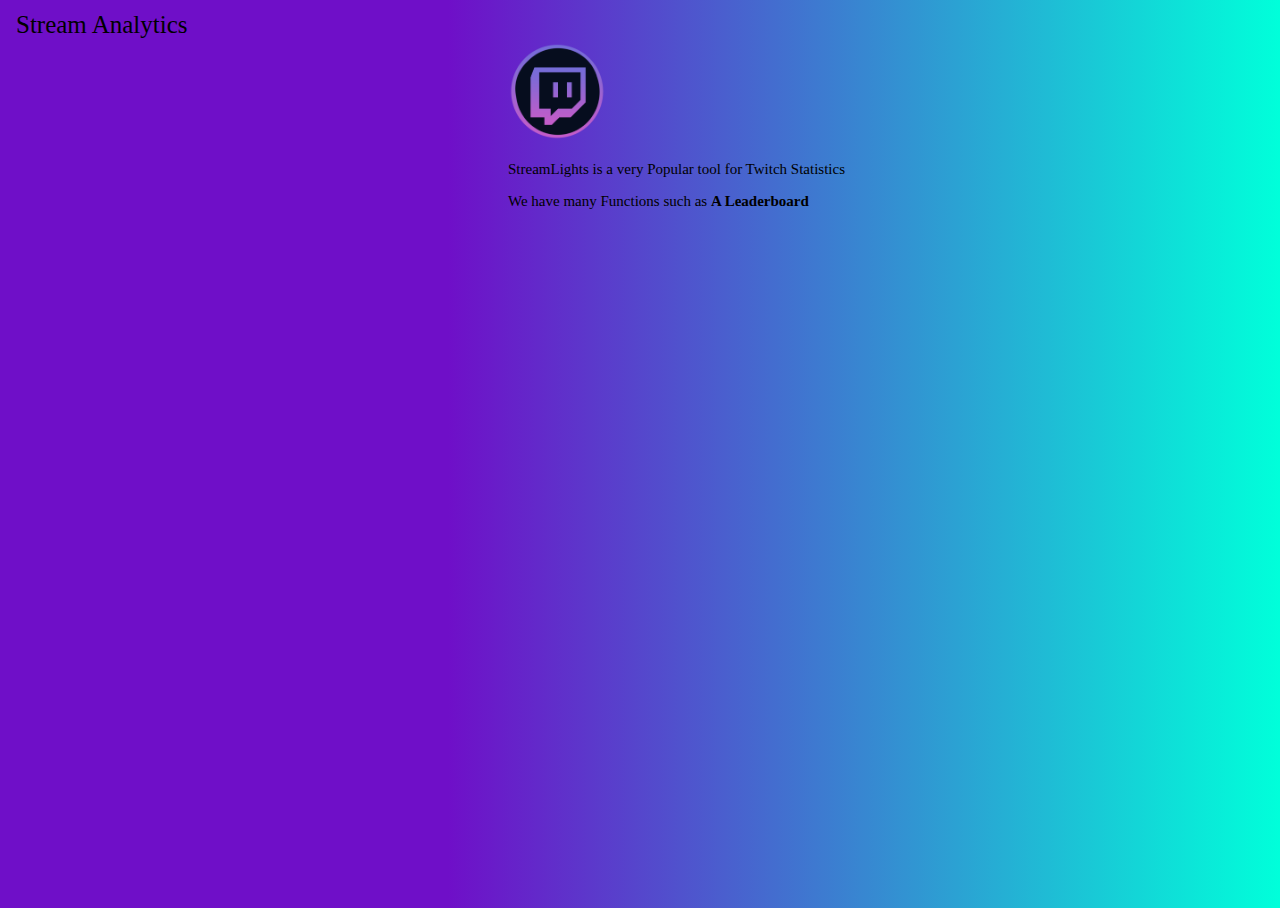
<file: html/index.html>
<!DOCTYPE html>
<html lang="en">
  <head>
    <meta charset="UTF-8" />
    <meta http-equiv="X-UA-Compatible" content="IE=edge" />
    <meta name="viewport" content="width=device-width, initial-scale=1.0" />
    <title>StreamLights</title>
    <link rel="stylesheet" href="dropdownmenu.css" />
    <link rel="stylesheet" href="Index.css" />
    <link rel="stylesheet" href="background.css" />
  </head>
  <body>
    <div class="dropdown">
      <button class="ButtonDropdown">Stream Analytics</button>
      <div class="dropdown-content" class="dropdown-menu-css">
        <a class="homedropdown" href="index.html">Home</a>
        <a class="aboutdropdown" href="about.html">About</a>
        <a class="functiondropdown" href="function.html">Services</a>
      </div>
    </div>
    <div class="img1div">
      <img
        class="img1"
        src="/img/Twitch-Logo-Transparent-Images.png"
        alt="twitch_logo"
      />
    </div>

    <div class="Main-text">
      <p class="Main-text">
        StreamLights is a very Popular tool for Twitch Statistics
      </p>
    </div>
    <div class="MAIN-TEXT2">
      <p>
        We have many Functions such as
        <a class="leaderboardad" href="leaderboards.html">A Leaderboard</a>
        
      </p>
    </div>
  </body>
</html>
</file>
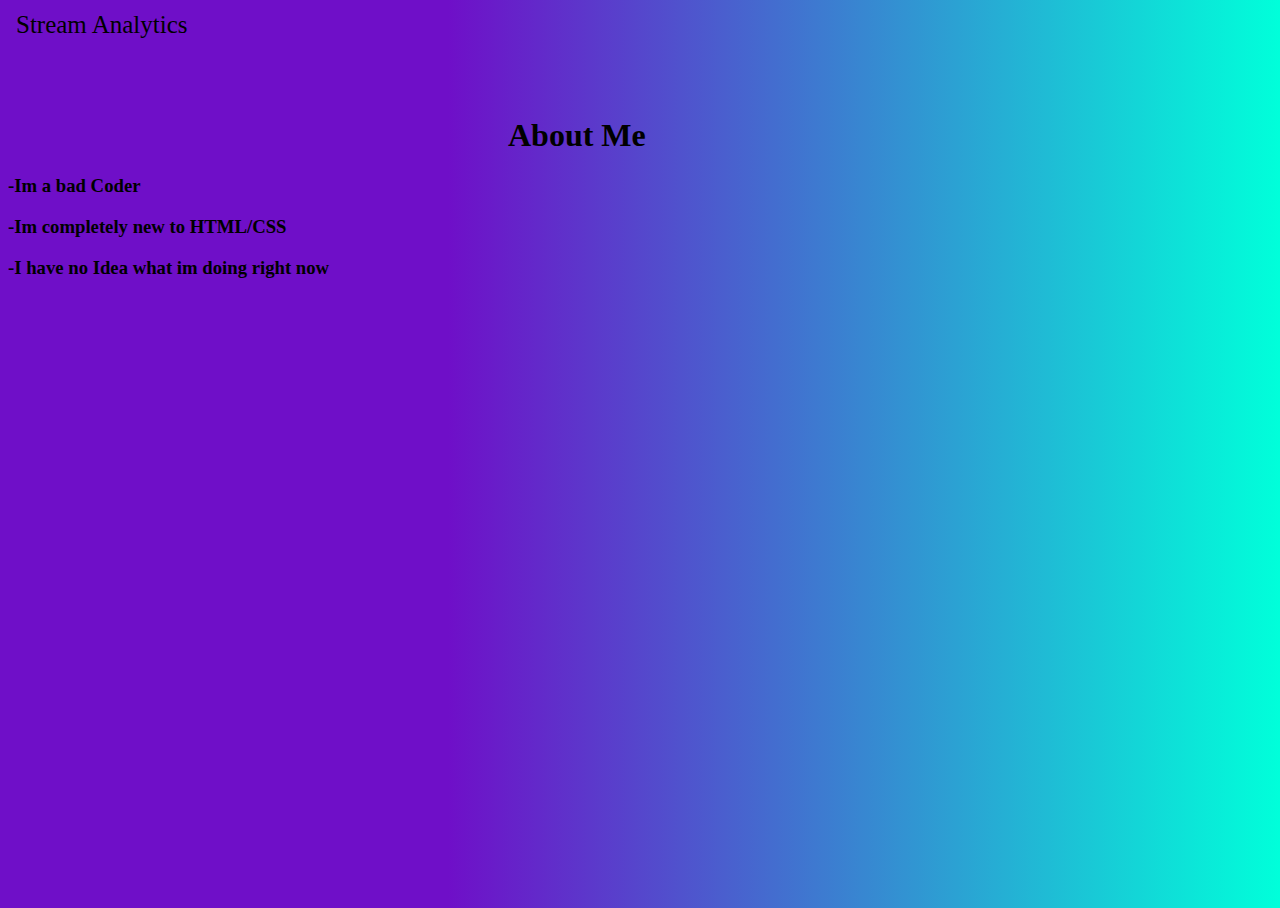
<file: html/about.html>
<!DOCTYPE html>
<html lang="en">
  <head>
    <meta charset="UTF-8" />
    <meta http-equiv="X-UA-Compatible" content="IE=edge" />
    <meta name="viewport" content="width=device-width, initial-scale=1.0" />
    <title>About Me</title>
    <link rel="stylesheet" href="dropdownmenu.css" />
    <link rel="stylesheet" href="about.css" />
    <link rel="stylesheet" href="background.css" />
  </head>
  <body>
    <div class="dropdown">
      <button class="ButtonDropdown">Stream Analytics</button>
      <div class="dropdown-content" class="dropdown-menu-css">
        <a class="homedropdown" href="index.html">Home</a>
        <a class="aboutdropdown" href="about.html">About</a>
        <a class="functiondropdown" href="function.html">Services</a>
      </div>
    </div>

    <div class="textaboutmediv">
      <h1 class="h2about">About Me</h1>

      <h3 class="textaboutme">-Im a bad Coder</h3>
      <h3 class="textaboutme">-Im completely new to HTML/CSS</h3>
      <h3 class="textaboutme">-I have no Idea what im doing right now</h3>
    </div>
  </body>
</html>
</file>
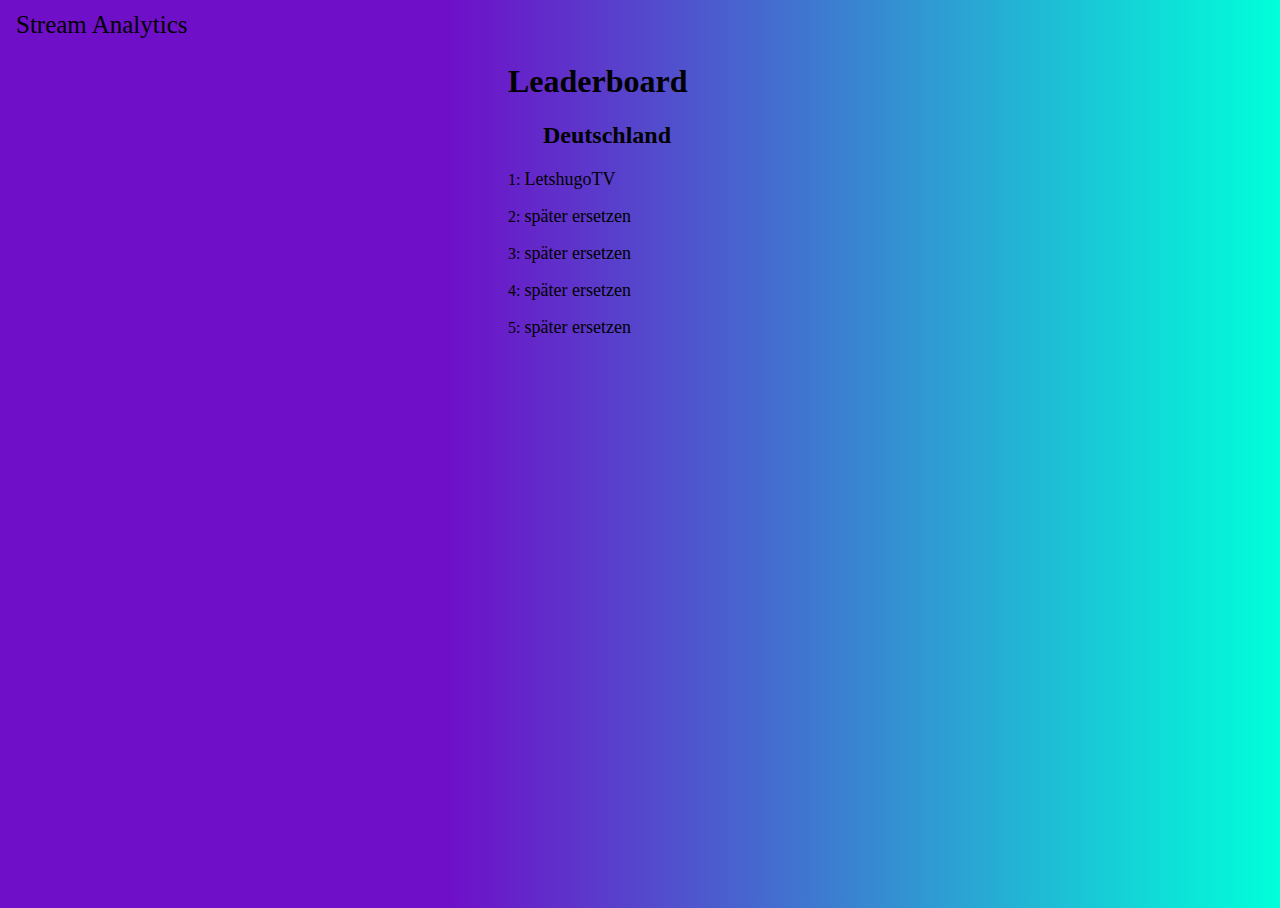
<file: html/leaderboards.html>
<!DOCTYPE html>
<html lang="en">
  <head>
    <meta charset="UTF-8" />
    <meta http-equiv="X-UA-Compatible" content="IE=edge" />
    <meta name="viewport" content="width=device-width, initial-scale=1.0" />
    <title>Leader Boards</title>
    <link rel="stylesheet" href="leaderboards.css" />
    <link rel="stylesheet" href="background.css" />
    <link rel="stylesheet" href="dropdownmenu.css" />
  </head>
  <body>


    <div class="dropdown">
    <button class="ButtonDropdown">Stream Analytics</button>
    <div class="dropdown-content" class="dropdown-menu-css">
      <a class="homedropdown" href="index.html">Home</a>
      <a class="aboutdropdown" href="about.html">About</a>
      <a class="functiondropdown" href="function.html">Services</a>
    </div>

    

    </div>
    <div class="Leaderboard">
      <H1 class="LeaderboardH1">Leaderboard</H1>
      <H2 class="LeaderboardH2">Deutschland</H2>
      <p class="leaderboardtext">1: <a class="leaderboardtexthref" href="https://www.twitch.tv/letshugotv">LetshugoTV</a></p>
      <P class="leaderboardtext">2: <a class="leaderboardtexthref" href="https://youtube.com">später ersetzen</a></P>
      <p class="leaderboardtext">3: <a class="leaderboardtexthref" href="https://twitch.tv/"> später ersetzen</a></p>
      <p class="leaderboardtext">4: <a class="leaderboardtexthref" href="https://twitch.tv/">später ersetzen</a></p>
      <p class="leaderboardtext">5: <a class="leaderboardtexthref" href="https://twitch.tv/">später ersetzen</a></p>
  </body>
</html>
</file>
<file: html/dropdownmenu.css>
.dropdown {
  display: inline-block;
  position: relative;
  
}
.dropdown-content {
  display: none;
  position: absolute;
  width: 75%;
  overflow: auto;
  box-shadow: 0px 10px 10px 0px rgba(0,0,0,0.4);
  
  
  
  
}
.dropdown:hover .dropdown-content {
  display: block;
}
.dropdown-content a {
  display: block;
  color: #000000;
  padding: 3px;
  text-decoration: none;
}
.dropdown-content a:hover {
  color: #FFFFFF;
  background-color: purple;
}

.ButtonDropdown{

border-radius: 12px;
text-decoration: none;
font-size: 25px;
font-family: Trebuchet MS;
display: block;
white-space: nowrap;
transition: background-color 0.5s ease;
cursor: pointer;
background-color: transparent;
border-color: transparent;

transition: height 0.3s ease-in;
}
.ButtonDropdown:hover{
  background-color: transparent;
  
}

.aboutdropdown{
  padding-left: 20px;
  border-radius: 12px;
  margin-top: 3px;
  margin-left: 15px;
  margin-right: 15px;
  margin-bottom: 3px;
  color: rgb(255, 255, 255);
  text-decoration: none;
  font-size: 25px;
  font-family: Trebuchet MS;
  display: block;
  white-space: nowrap;
  transition: background-color 0.5s ease;
  cursor: pointer;
}
.homedropdown{
  border-radius: 12px;
  margin-top: 3px;
  margin-left: 15px;
  margin-right: 15px;
  margin-bottom: 3px;
  transition: background-color 0.5s ease;
  color: rgb(255, 255, 255);
  text-decoration: none;
  font-size: 25px;
  font-family: Trebuchet MS;
  display: block;
  white-space: nowrap;
  
}

.functiondropdown{
  padding-left: 20px;
  border-radius: 12px;
  margin-top: 3px;
  margin-left: 15px;
  margin-right: 15px;
  margin-bottom: 3px;
  color: rgb(255, 255, 255);
  text-decoration: none;
  font-size: 25px;
  font-family: Trebuchet MS;
  display: block;
  white-space: nowrap;
  transition: background-color 0.5s ease;
  cursor: pointer;
}
</file>
<file: html/Index.css>
.Main-text{
  color: black;
  font-family: Trebuchet MS;
  font-size: 15px;
  
  margin-left: 250px;

}

.MAIN-TEXT2{
  font-family: Trebuchet MS;
  font-size: 15px;
  color: black;
  font-style: normal;
  font-weight: normal;
  text-decoration: none;
  
  margin-left: 500px;

}

.leaderboardad{
  font-family: Trebuchet MS;
  text-decoration: none;
  font-size: 15px;
  color: black;
  font-style: normal;
  font-weight: bold;
  
  
}

.img1{
  width: 100px;
  height: 100px;
  margin-left: 500px
}
</file>
<file: html/background.css>
body, html {
    height: 100%;
  }
  
  html { 
    background: rgb(111,15,200);
    background: linear-gradient(90deg, rgba(111,15,200,1) 0%, rgba(111,15,200,1) 35%, rgba(0,255,218,1) 100%);
    -webkit-background-size: cover;
    -moz-background-size: cover;
    -o-background-size: cover;
    background-size: cover;
  }
</file>
<file: html/about.css>
.h2about{
    font-family: Trebuchet MS;
    color: black;
    margin-left: 500px;
}

.textaboutme{
    
    font-family: Trebuchet MS;
    color: black;
    
}

.textaboutmediv{
  margin-top: 75px;
}
</file>
<file: html/leaderboards.css>
.Leaderboard{
  font-family: Trebuchet MS;
  font-style: None;
  color: black;
  font-weight: normal;
  margin-left: 500px;
}

.LeaderboardH2{
  padding-left: 35px;
}

.leaderboardtexthref{
   
  color: black;
  font-style: normal;
  font-weight: normal;
  text-decoration: none;
  font-size: large;
}
</file>
